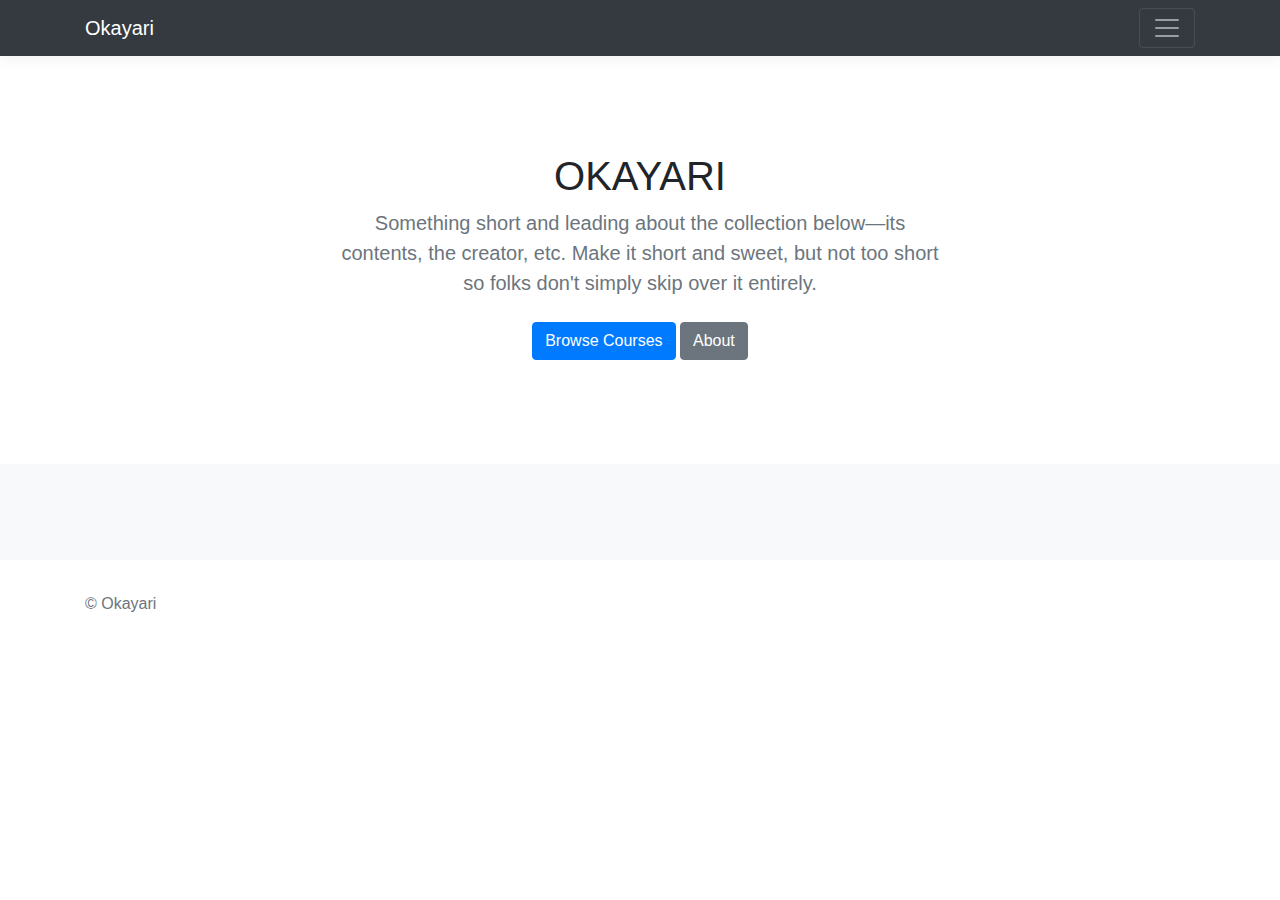
<file: index.html>
<!doctype html>
<html lang="en">
  <head>
    <meta charset="utf-8">
    <meta name="viewport" content="width=device-width, initial-scale=1, shrink-to-fit=no">
    <meta name="description" content="">
    <meta name="author" content="">
    <base href="https://okayari.github.io/">
    <link rel="icon" href="../../../../favicon.ico">

    <title>Okayari</title>

    <!-- Bootstrap core CSS -->
    <link href="assets/css/bootstrap.min.css" rel="stylesheet">

    <!-- Custom styles for this template -->
    <link href="assets/css/main.css" rel="stylesheet">
  </head>

  <body>

    <header>
      <div class="collapse bg-dark" id="navbarHeader">
        <div class="container">
          <div class="row">
            <div class="col-sm-8 col-md-7 py-4">
              <h4 class="text-white">About</h4>
              <p class="text-muted">Add some information about the album below, the author, or any other background context. Make it a few sentences long so folks can pick up some informative tidbits. Then, link them off to some social networking sites or contact information.</p>
            </div>
            <div class="col-sm-4 offset-md-1 py-4">
              <h4 class="text-white">Contact</h4>
              <ul class="list-unstyled">
                <li><a href="mailto:finzaiko@gmail.com" class="text-white" target="_blank">Email me</a></li>
              </ul>
            </div>
          </div>
        </div>
      </div>
      <div class="navbar navbar-dark bg-dark box-shadow">
        <div class="container d-flex justify-content-between">
          <a href="" class="navbar-brand d-flex align-items-center">
            Okayari
          </a>
          <button class="navbar-toggler" type="button" data-toggle="collapse" data-target="#navbarHeader" aria-controls="navbarHeader" aria-expanded="false" aria-label="Toggle navigation">
            <span class="navbar-toggler-icon"></span>
          </button>
        </div>
      </div>
    </header>

    <main role="main" id="main">

      <section class="jumbotron text-center">
        <div class="container">
          <h1 class="jumbotron-heading">OKAYARI</h1>
          <p class="lead text-muted">Something short and leading about the collection below—its contents, the creator, etc. Make it short and sweet, but not too short so folks don't simply skip over it entirely.</p>
          <p>
            <a href="courses.html" class="btn btn-primary my-2">Browse Courses</a>
            <a href="about.html" class="btn btn-secondary my-2">About</a>
          </p>
        </div>
      </section>

      <div class="main-container py-5 bg-light">
        <div class="container">

        </div>
      </div>

    </main>

    <footer class="text-muted">
      <div class="container">
        <p>&copy; Okayari</p>
      </div>
    </footer>

    <!-- Bootstrap core JavaScript
    ================================================== -->
    <!-- Placed at the end of the document so the pages load faster -->
    <script src="assets/js/jquery.slim.min.js"></script>
    <script>window.jQuery || document.write('<script src="assets/js/jquery.slim.min.js"><\/script>')</script>
    <script src="assets/js/popper.min.js"></script>
    <script src="assets/js/bootstrap.min.js"></script>
    <script src="assets/js/main.js"></script>
  </body>
</html>
</file>
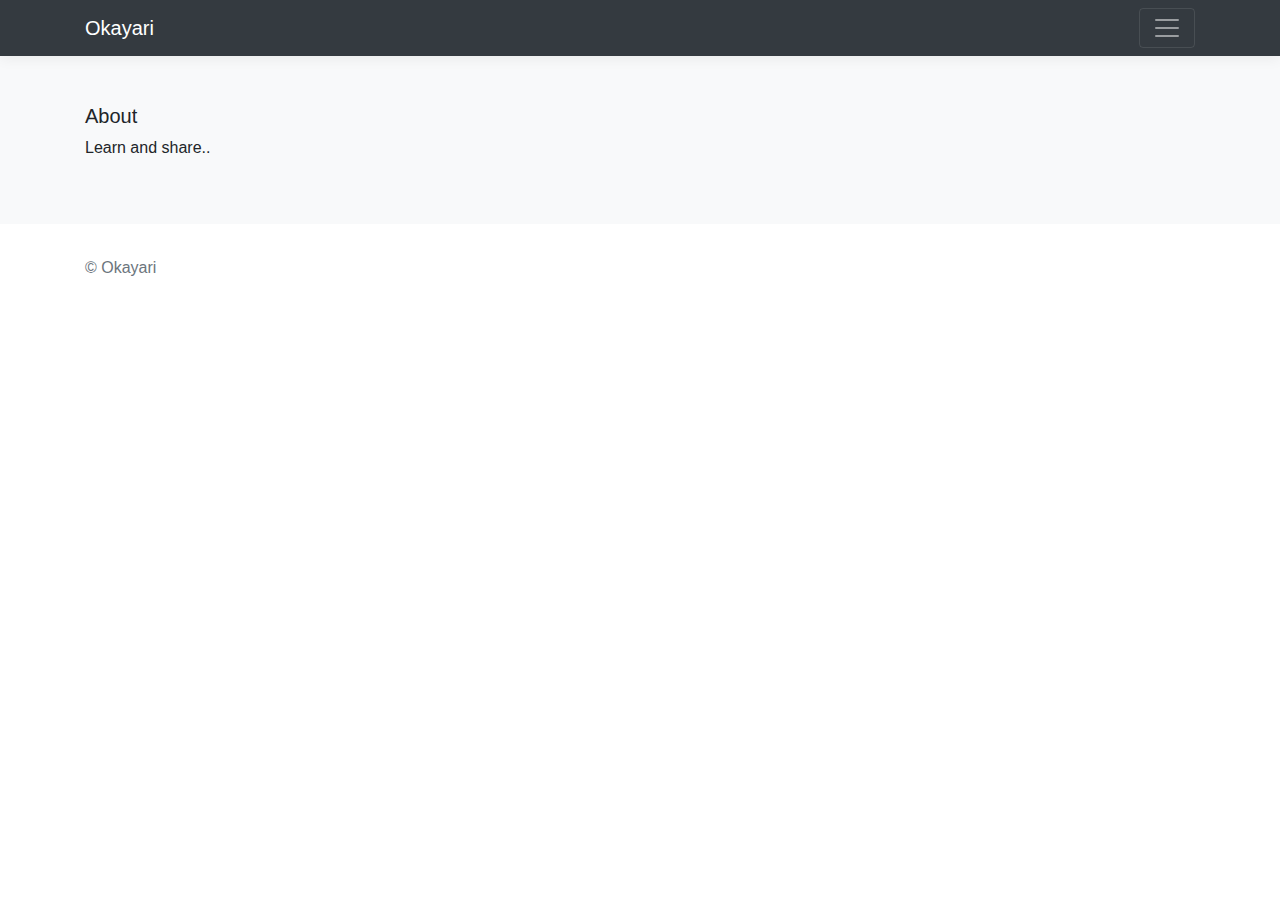
<file: about.html>
<!doctype html>
<html lang="en">
  <head>
    <meta charset="utf-8">
    <meta name="viewport" content="width=device-width, initial-scale=1, shrink-to-fit=no">
    <meta name="description" content="">
    <meta name="author" content="">
    <base href="https://okayari.github.io/">
    <link rel="icon" href="../../../../favicon.ico">

    <title>About - Okayari</title>

    <!-- Bootstrap core CSS -->
    <link href="assets/css/bootstrap.min.css" rel="stylesheet">

    <!-- Custom styles for this template -->
    <link href="assets/css/main.css" rel="stylesheet">
  </head>

  <body>

    <header>
      <div class="collapse bg-dark" id="navbarHeader">
        <div class="container">
          <div class="row">
            <div class="col-sm-8 col-md-7 py-4">
              <h4 class="text-white">About</h4>
              <p class="text-muted">Add some information about the album below, the author, or any other background context. Make it a few sentences long so folks can pick up some informative tidbits. Then, link them off to some social networking sites or contact information.</p>
            </div>
            <div class="col-sm-4 offset-md-1 py-4">
              <h4 class="text-white">Contact</h4>
              <ul class="list-unstyled">
                <li><a href="mailto:finzaiko@gmail.com" class="text-white" target="_blank">Email me</a></li>
              </ul>
            </div>
          </div>
        </div>
      </div>
      <div class="navbar navbar-dark bg-dark box-shadow">
        <div class="container d-flex justify-content-between">
          <a href="" class="navbar-brand d-flex align-items-center">
            Okayari
          </a>
          <button class="navbar-toggler" type="button" data-toggle="collapse" data-target="#navbarHeader" aria-controls="navbarHeader" aria-expanded="false" aria-label="Toggle navigation">
            <span class="navbar-toggler-icon"></span>
          </button>
        </div>
      </div>
    </header>

    <main role="main">

      <div class="album py-5 bg-light">
        <div class="container">
          <h5>About</h5>
          <p>Learn and share..</p>

        </div>
      </div>

    </main>

    <footer class="text-muted">
        <div class="container">
          <p>&copy; Okayari</p>
        </div>
      </footer>

    <!-- Bootstrap core JavaScript
    ================================================== -->
    <!-- Placed at the end of the document so the pages load faster -->
    <script src="assets/js/jquery.slim.min.js"></script>
    <script>window.jQuery || document.write('<script src="assets/js/jquery.slim.min.js"><\/script>')</script>
    <script src="assets/js/popper.min.js"></script>
    <script src="assets/js/bootstrap.min.js"></script>
  </body>
</html>
</file>
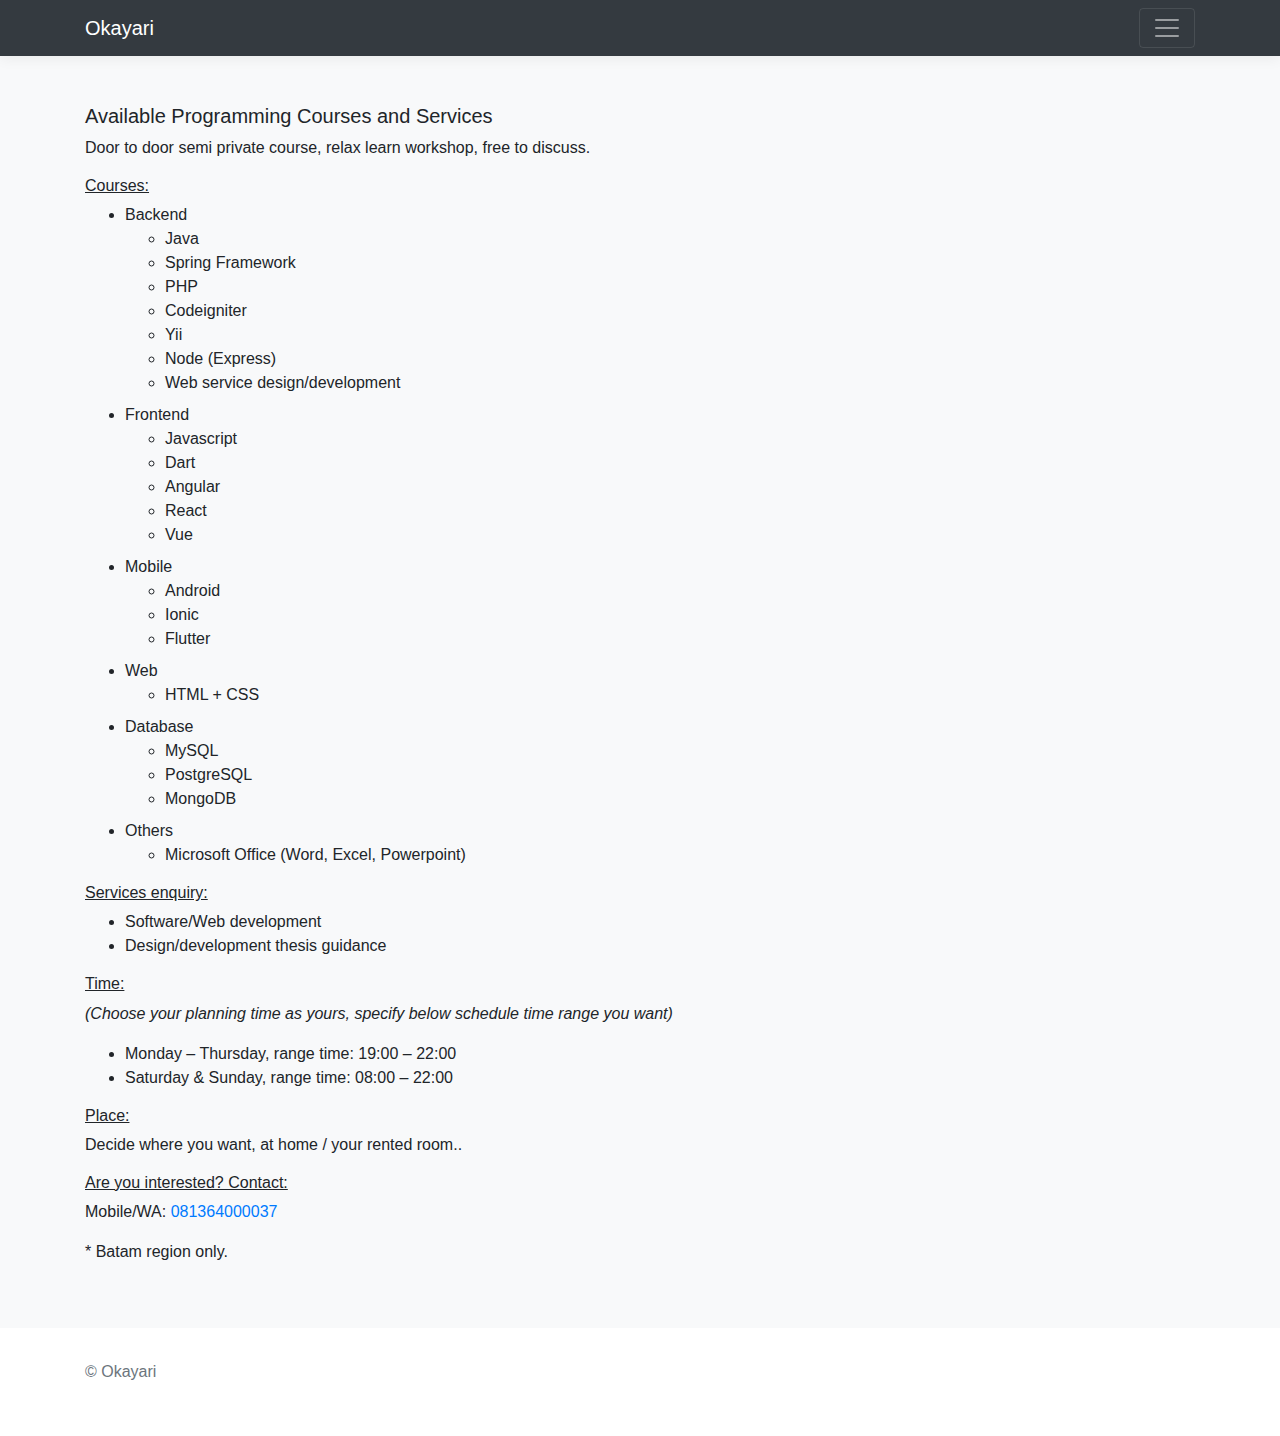
<file: courses.html>
<!doctype html>
<html lang="en">
  <head>
    <meta charset="utf-8">
    <meta name="viewport" content="width=device-width, initial-scale=1, shrink-to-fit=no">
    <meta name="description" content="">
    <meta name="author" content="">
    <base href="https://okayari.github.io/">
    <link rel="icon" href="../../../../favicon.ico">

    <title>Courses - Okayari</title>

    <!-- Bootstrap core CSS -->
    <link href="assets/css/bootstrap.min.css" rel="stylesheet">

    <!-- Custom styles for this template -->
    <link href="assets/css/main.css" rel="stylesheet">
  </head>

  <body>

    <header>
      <div class="collapse bg-dark" id="navbarHeader">
        <div class="container">
          <div class="row">
            <div class="col-sm-8 col-md-7 py-4">
              <h4 class="text-white">About</h4>
              <p class="text-muted">Add some information about the album below, the author, or any other background context. Make it a few sentences long so folks can pick up some informative tidbits. Then, link them off to some social networking sites or contact information.</p>
            </div>
            <div class="col-sm-4 offset-md-1 py-4">
              <h4 class="text-white">Contact</h4>
              <ul class="list-unstyled">
                <li><a href="mailto:finzaiko@gmail.com" class="text-white" target="_blank">Email me</a></li>
              </ul>
            </div>
          </div>
        </div>
      </div>
      <div class="navbar navbar-dark bg-dark box-shadow">
        <div class="container d-flex justify-content-between">
          <a href="" class="navbar-brand d-flex align-items-center">
            Okayari
          </a>
          <button class="navbar-toggler" type="button" data-toggle="collapse" data-target="#navbarHeader" aria-controls="navbarHeader" aria-expanded="false" aria-label="Toggle navigation">
            <span class="navbar-toggler-icon"></span>
          </button>
        </div>
      </div>
    </header>

    <main role="main">

      <div class="album py-5 bg-light">
        <div class="container">
          <h5>Available Programming Courses and Services</h5>
          <p>Door to door semi private course, relax learn workshop, free to discuss.</p>

          <h6 style="text-decoration: underline;">Courses: </h6>
          <ul>
            <li class="list-space">Backend
              <ul>
                <li>Java</li>
                <li>Spring Framework</li>
                <li>PHP</li>
                <li>Codeigniter</li>
                <li>Yii</li>
                <li>Node (Express)</li>
                <li>Web service design/development</li>
              </ul>
            </li>
            <li class="list-space">Frontend
              <ul>
                <li>Javascript</li>
                <li>Dart</li>
                <li>Angular</li>
                <li>React</li>
                <li>Vue</li>
              </ul>
            </li>
            <li class="list-space">Mobile
              <ul>
                <li>Android</li>
                <li>Ionic</li>
                <li>Flutter</li>
              </ul>
            </li>
            <li class="list-space">Web
              <ul>
                <li>HTML + CSS</li>
              </ul>
            </li>
            <li class="list-space">Database
              <ul>
                <li>MySQL</li>
                <li>PostgreSQL</li>
                <li>MongoDB</li>
              </ul>
            </li>
            <li class="list-space">Others
              <ul>
                <li>Microsoft Office (Word, Excel, Powerpoint)</li>
              </ul>
            </li>
          </ul>

          <section>
            <h6 style="text-decoration: underline;">Services enquiry: </h6>
            <ul>
              <li>Software/Web development</li>
              <li>Design/development thesis guidance</li>
            </ul>
          </section>

          <section>
            <h6 style="text-decoration: underline;">Time:</h6>
            <p style="font-style: italic;">(Choose your planning time as yours, specify below schedule time range you want)</p>
            <ul>
              <li>Monday – Thursday, range time: <time>19:00</time> – <time>22:00</time></li>
              <li>Saturday &#38; Sunday, range time: <time>08:00</time> – <time>22:00</time></li>
            </ul>
          </section>

          <section>
            <h6 style="text-decoration: underline;">Place:</h6>
            <p>Decide where you want, at home / your rented room..</p>
          </section>

          <section>
            <h6 style="text-decoration: underline;">Are you interested? Contact:</h6>
            <p>Mobile/WA: <a href="tel: +6281364000037">081364000037</a></p>

            <p>* Batam region only.</p>
          </section>
        </div>
      </div>

    </main>

    <footer class="text-muted">
      <div class="container">
        <p>&copy; Okayari</p>
      </div>
    </footer>

    <!-- Bootstrap core JavaScript
    ================================================== -->
    <!-- Placed at the end of the document so the pages load faster -->
    <script src="assets/js/jquery.slim.min.js"></script>
    <script>window.jQuery || document.write('<script src="assets/js/jquery.slim.min.js"><\/script>')</script>
    <script src="assets/js/popper.min.js"></script>
    <script src="assets/js/bootstrap.min.js"></script>
  </body>
</html>
</file>
<file: assets/css/main.css>
:root {
    --jumbotron-padding-y: 3rem;
  }
  
  .jumbotron {
    padding-top: var(--jumbotron-padding-y);
    padding-bottom: var(--jumbotron-padding-y);
    margin-bottom: 0;
    background-color: #fff;
  }
  @media (min-width: 768px) {
    .jumbotron {
      padding-top: calc(var(--jumbotron-padding-y) * 2);
      padding-bottom: calc(var(--jumbotron-padding-y) * 2);
    }
  }
  
  .jumbotron p:last-child {
    margin-bottom: 0;
  }
  
  .jumbotron-heading {
    font-weight: 300;
  }
  
  .jumbotron .container {
    max-width: 40rem;
  }
  
  footer {
    padding-top: 2rem;
    padding-bottom: 3rem;
  }
  
  footer p {
    margin-bottom: .25rem;
  }
  
  .box-shadow { box-shadow: 0 .25rem .75rem rgba(0, 0, 0, .05); }

  .list-space{
    margin-bottom: 8px;
  }
</file>
